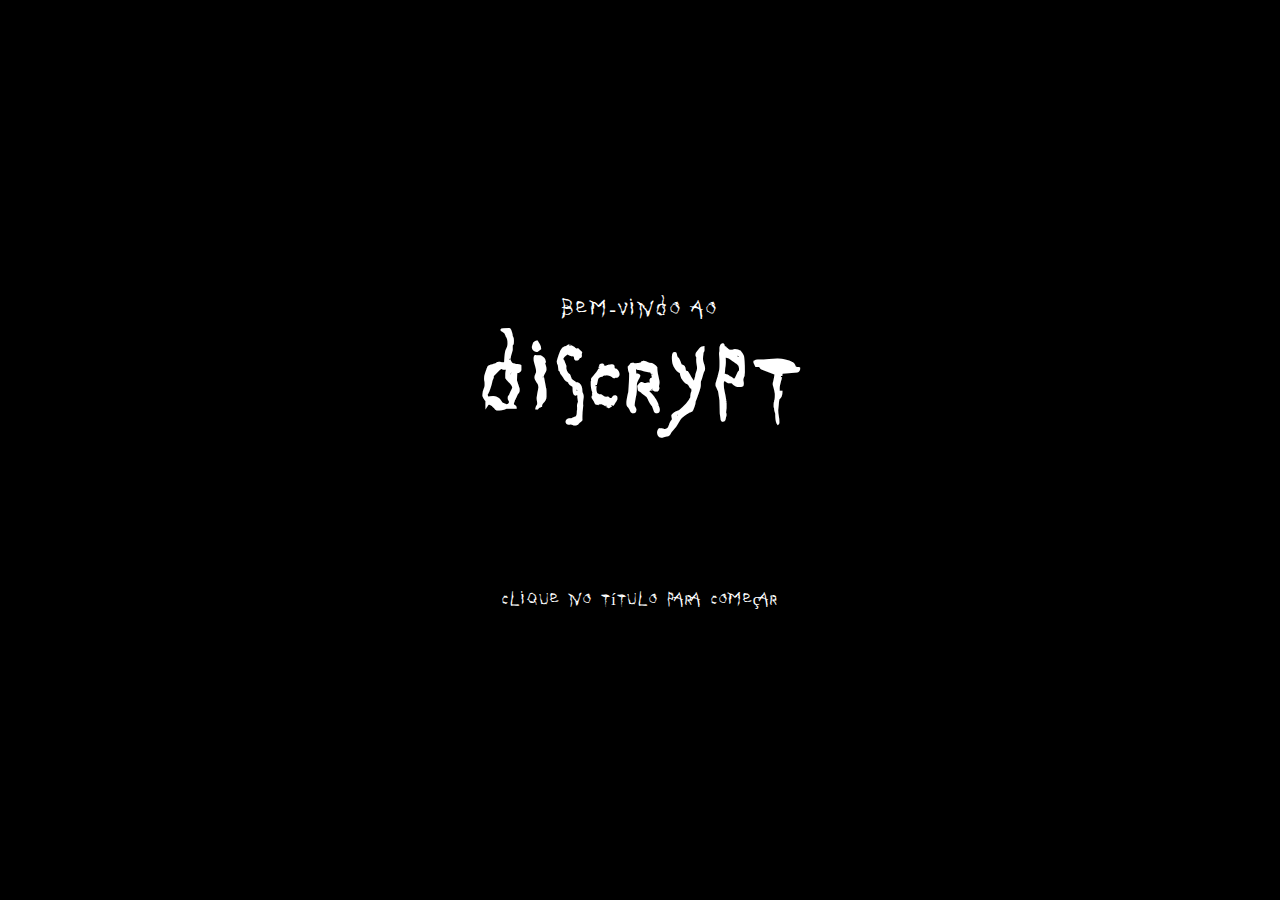
<file: DisCrypt/index.html>
<!DOCTYPE html>
<html lang="pt-BR">
<head>
    <meta charset="UTF-8">
    <meta name="viewport" content="width=device-width, initial-scale=1.0">
    <title>DisCrypt</title>
    <link rel="stylesheet" href="CSS/global.css">
    <link rel="stylesheet" href="CSS/menu.css">
</head>
<body>
    <div id="menu-container">
        <p id="welcome">Bem-vindo ao</p>
        <h1 id="game-title">DisCrypt</h1>
        <p id="instruction">Clique no <span id="specific-word">título</span> para começar</p>
    </div>
    <script src="JS/menu.js" defer></script>
</body>
</html>
</file>
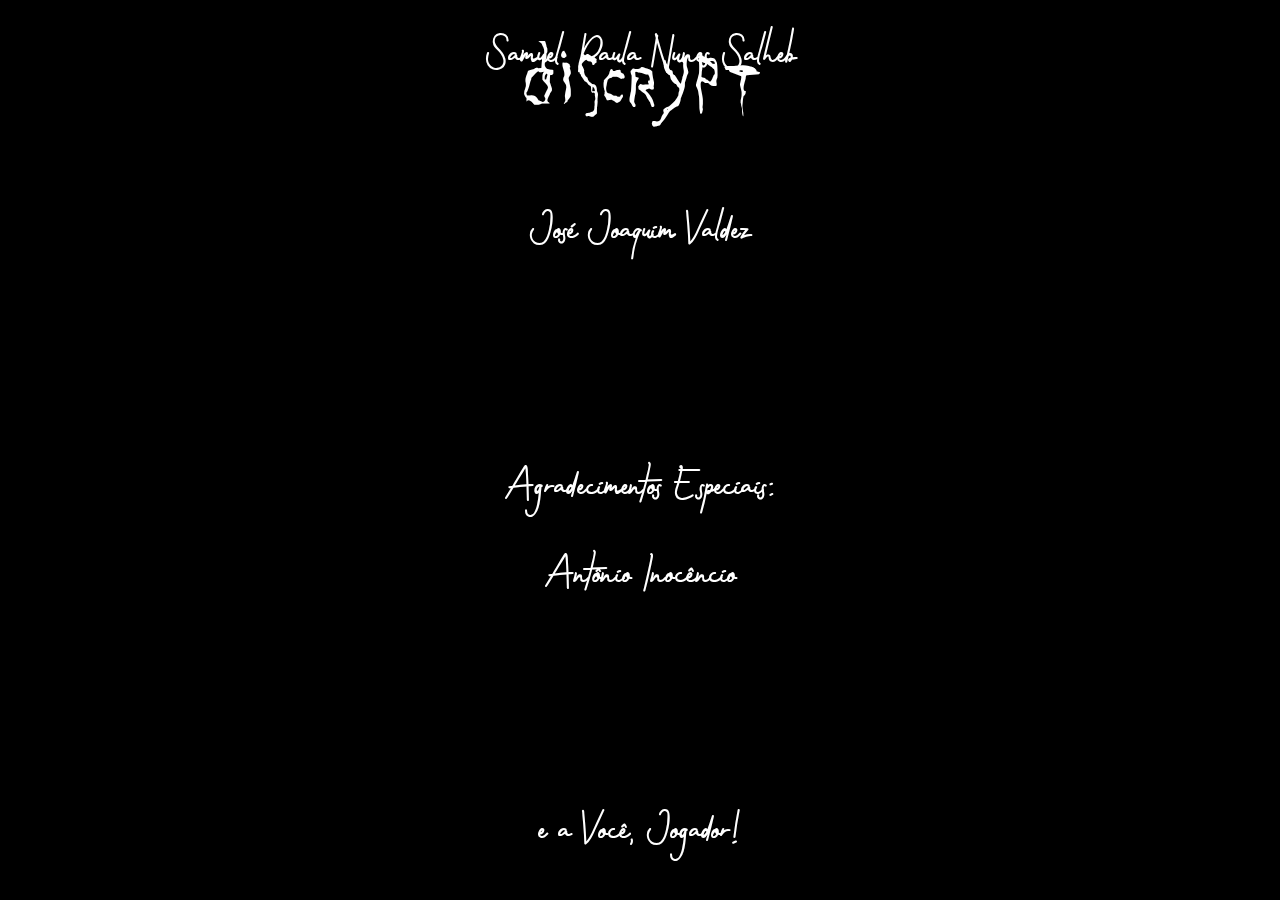
<file: DisCrypt/creditos.html>
<!DOCTYPE html>
<html lang="pt-BR">
<head>
    <meta charset="UTF-8">
    <meta name="viewport" content="width=device-width, initial-scale=1.0">
    <title>Créditos</title>
    <link rel="stylesheet" href="CSS/creditos.css">
</head>
<body>
    <div class="logo">DisCrypt</div>
    <div class="credits-container">
        <div class="credits">
            <p>Um jogo por:</p>
            <br>
            <br>
            <p>Victor de Pinho Sampaio</p>
            <br>
            <p>Lucas Coelho Mesquita</p>
            <br>
            <p>Samuel Paula Nunes Salheb</p>
            <br>
            <p>José Joaquim Valdez</p>
            <br>
            <br>
            <br>
            <p>Agradecimentos Especiais:</p>
            <p>Antônio Inocêncio</p>
            <br>
            <br>
            <br>
            <p>e a Você, Jogador!</p>
        </div>
    </div>
    <div class="thanks">Obrigado por Jogar!</div>
    <script src="JS/creditos.js"></script>
</body>
</html>
</file>
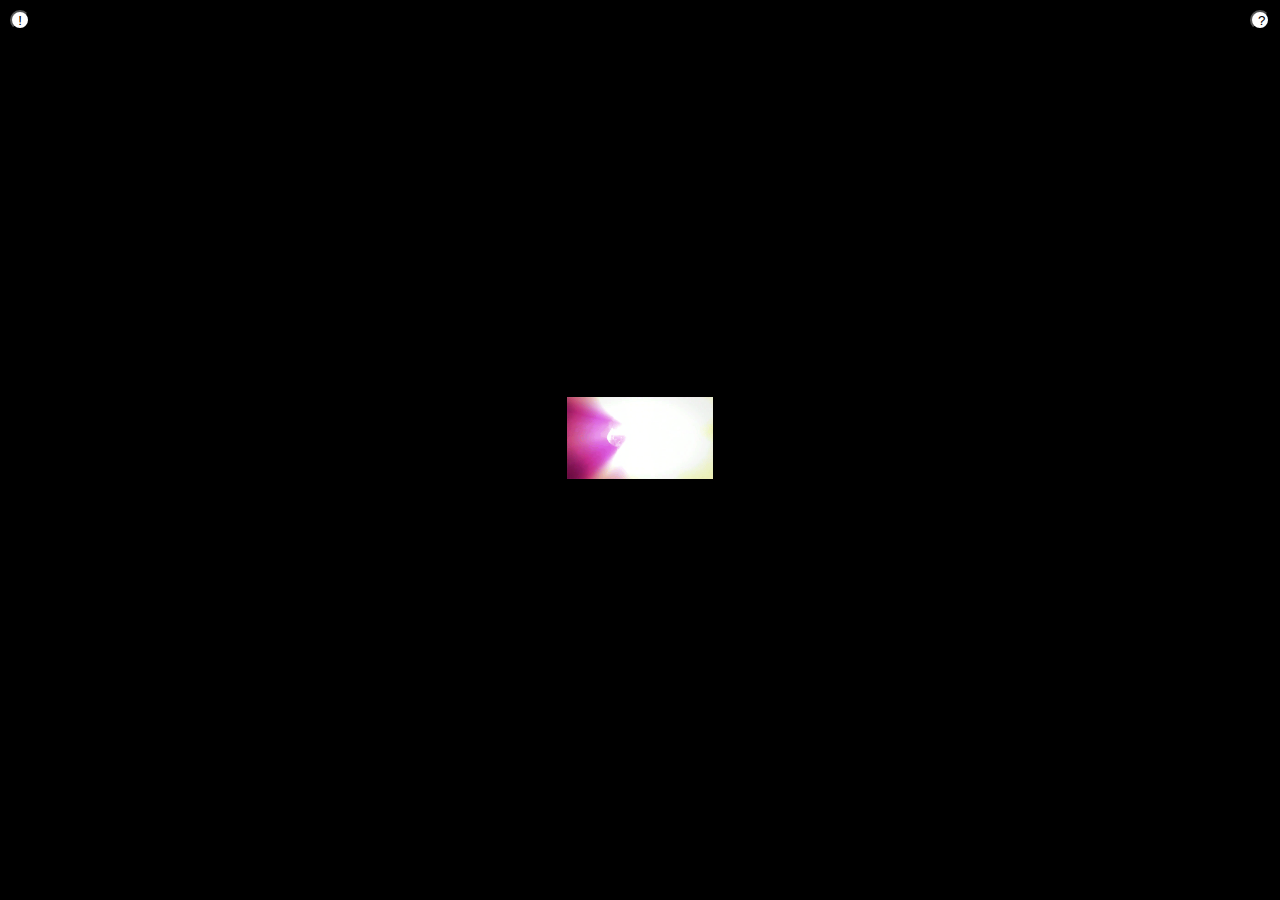
<file: DisCrypt/FaseEXT.html>
<!DOCTYPE html>
<html lang="pt-BR">
<head>
    <meta charset="UTF-8">
    <meta name="viewport" content="width=device-width, initial-scale=1.0">
    <title>Nada é o que parece.</title>
    <link rel="stylesheet" href="CSS/global.css">
    <link rel="stylesheet" href="CSS/faseEXT.css">
</head>
<center>
<body data-phase="faseEXT">
    <div id="faseEXT-container">
        <button class="hint-button-left" onclick="showHint()">!</button>
        <button class="hint-button" onclick="askPassword()">?</button>
        <img src="brnfck.gif" class="game-image">
    </div>
    <script src="JS/global.js" defer></script>
    <script src="JS/faseEXT.js" defer></script>
</center>
</body>
</html>
</file>
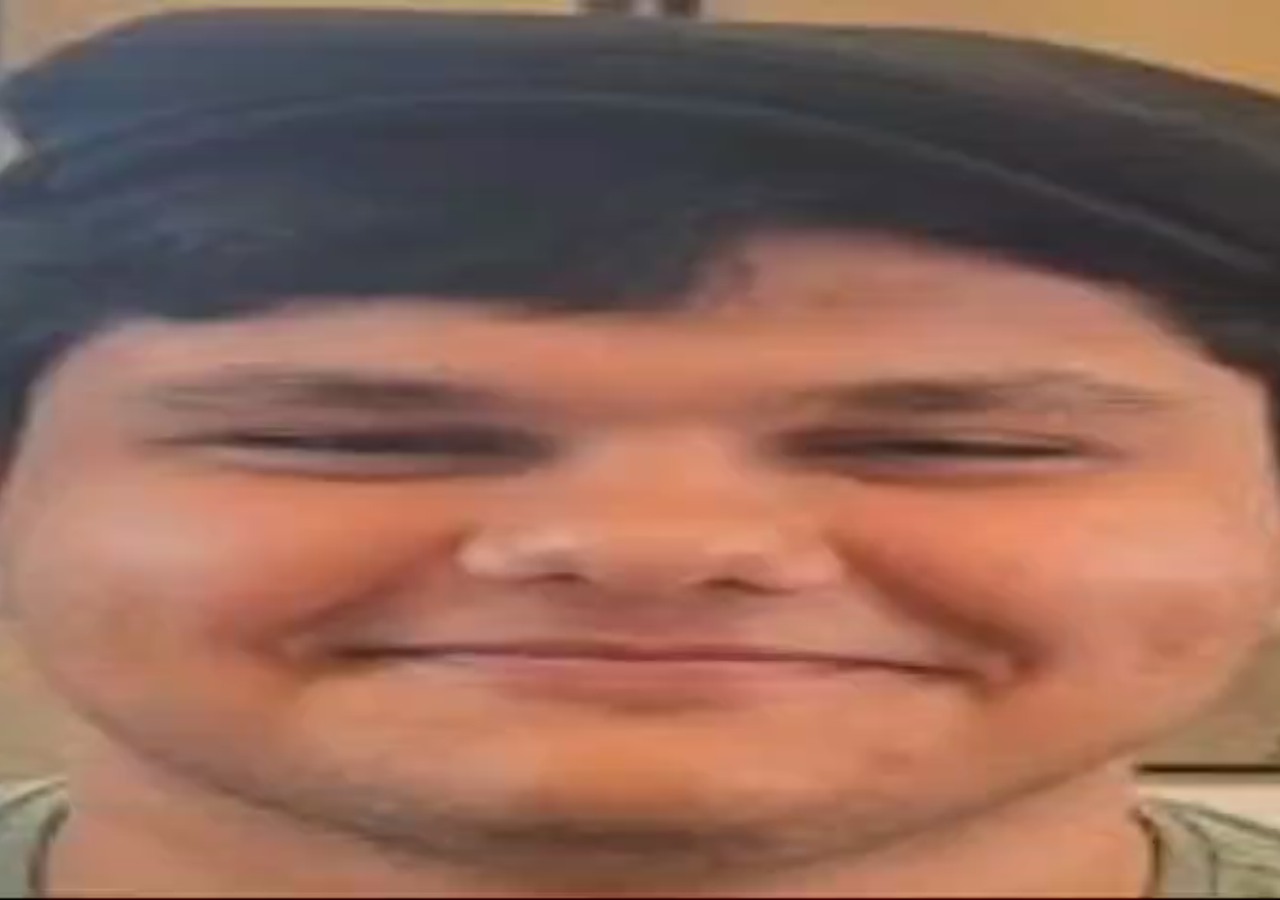
<file: DisCrypt/Fim.html>
<!DOCTYPE html>
<html lang="pt-BR">
<head>
    <meta charset="UTF-8">
    <meta name="viewport" content="width=device-width, initial-scale=1.0">
    <title>Fim</title>
    <style>
        body {
            margin: 0;
            padding: 0;
            background: black;
            display: flex;
            justify-content: center;
            align-items: center;
            height: 100vh;
            overflow: hidden;
        }
        video {
            width: 100%;
            height: 100%;
            object-fit: cover;
        }
    </style>
</head>
<body>
    <video id="video" autoplay playsinline>
        <source src="tonho.mp4" type="video/mp4">
        Seu navegador não suporta a reprodução de vídeos, você perdeu um jumpscare insano.
    </video>
    <script>
        const video = document.getElementById('video');

        // Tentar reproduzir o vídeo
        video.volume = 1.0; // Garante o volume máximo
        video.play().catch((error) => {
            console.error("Erro ao reproduzir o vídeo:", error);
        });

        // Redirecionar para FaseEXT.html após o término do vídeo
        video.addEventListener('ended', () => {
            window.location.href = "FaseEXT.html";
        });
    </script>
</body>
</html>
</file>
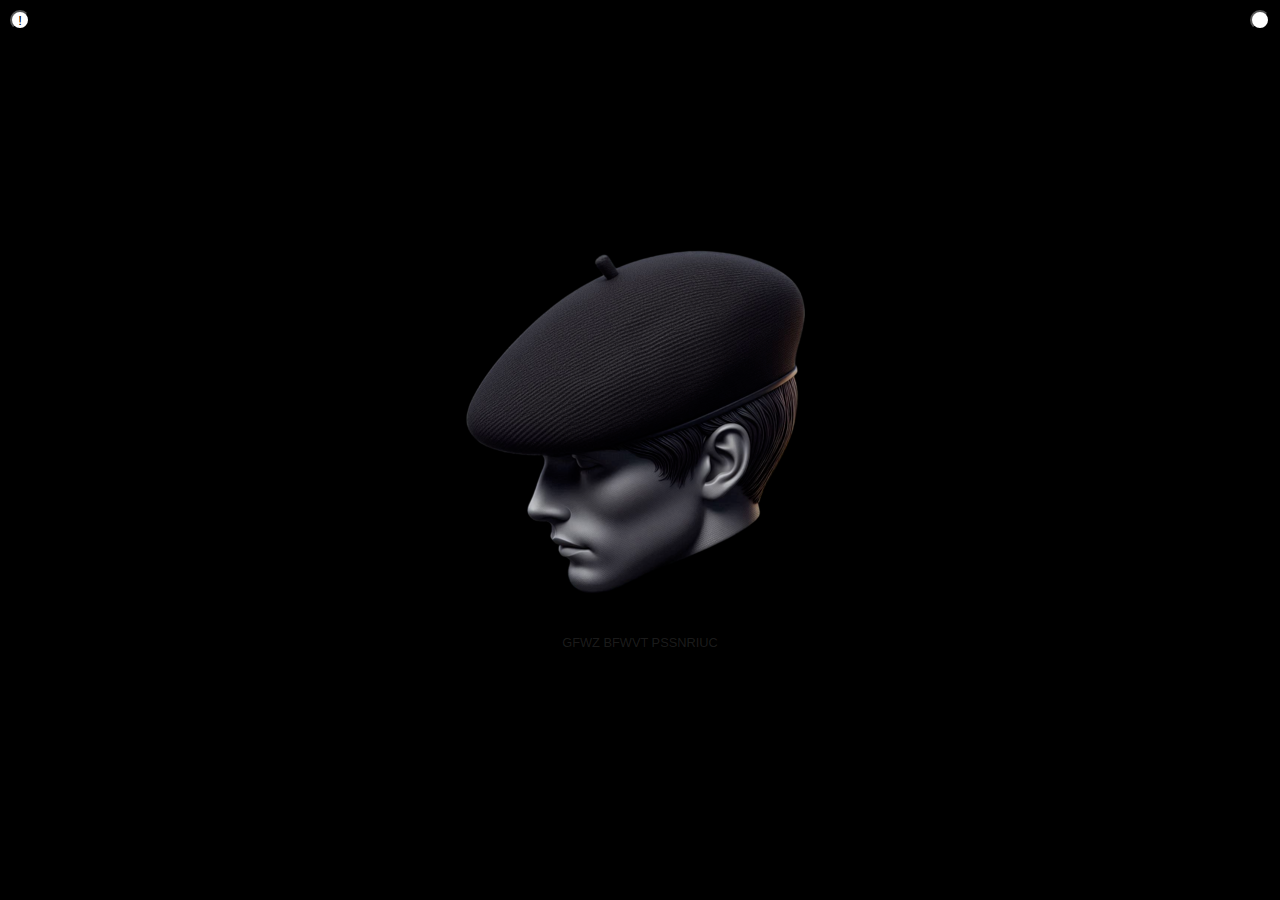
<file: DisCrypt/terceira.html>
<!DOCTYPE html>
<html lang="pt-BR">
<head>
    <meta charset="UTF-8">
    <meta name="viewport" content="width=device-width, initial-scale=1.0">
    <title>erenegiV</title>
    <link rel="stylesheet" href="CSS/global.css">
    <link rel="stylesheet" href="CSS/fase3.css">
</head>
<body data-phase="fase3">
    <div id="fase2-container">
        <button class="hint-button-left" onclick="showHint()">!</button>
        <button class="hint-button" onclick="askPassword()"></button>
        <img src="boina.png" class="game-image">
        <p id="hint">GFWZ BFWVT PSSNRIUC</p>
    </div>
    <script src="JS/global.js" defer></script>
    <script src="JS/fase3.js" defer></script>
</body>
</html>
</file>
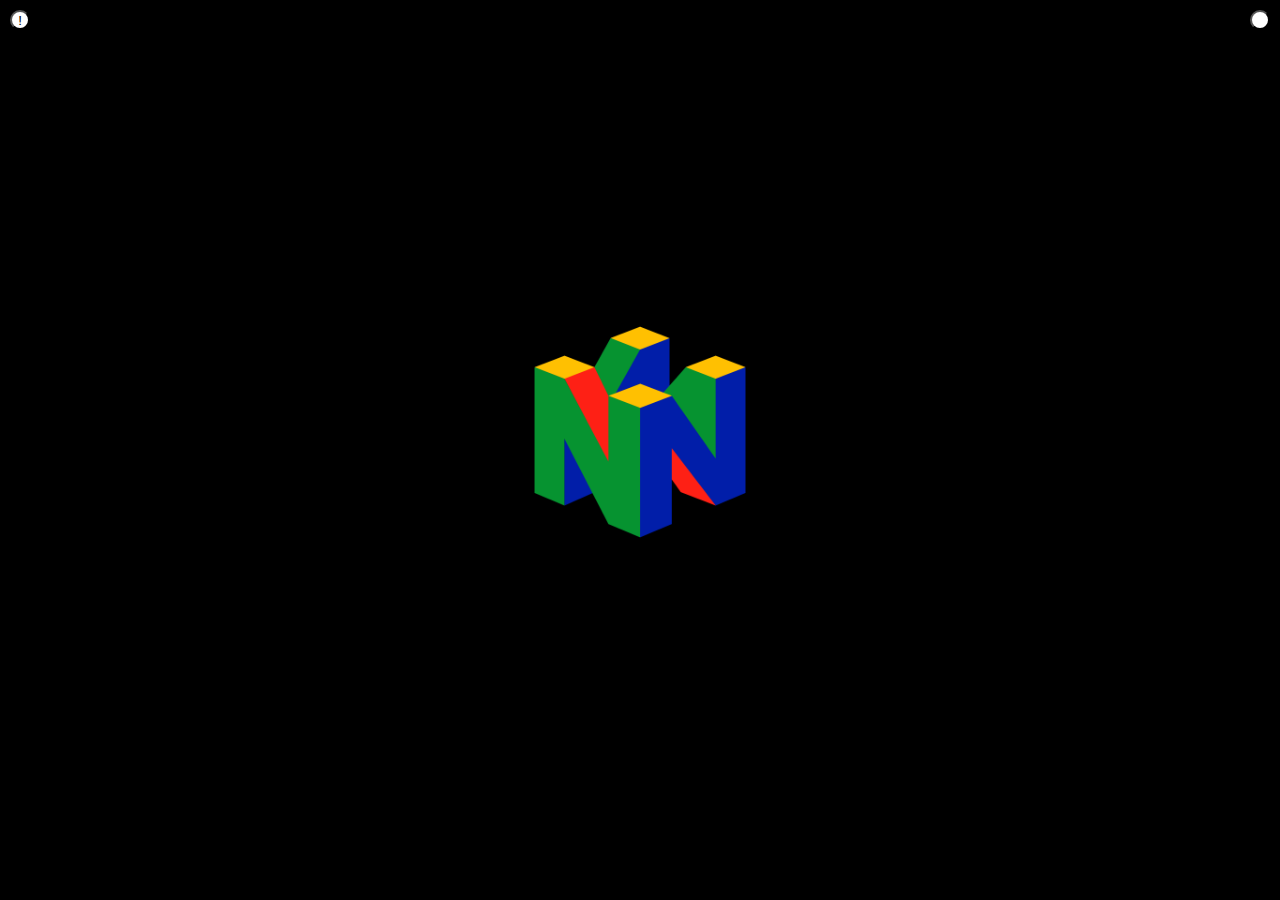
<file: DisCrypt/ultima.html>
<!DOCTYPE html>
<html lang="pt-BR">
<head>
    <meta charset="UTF-8">
    <meta name="viewport" content="width=device-width, initial-scale=1.0">
    <title>Q3RybCArIFUK</title>
    <link rel="stylesheet" href="CSS/global.css">
    <link rel="stylesheet" href="CSS/fase4.css">
</head>
<body data-phase="fase4">
    <div id="fase4-container">
        <button class="hint-button-left" onclick="showHint()">!</button>
        <button class="hint-button" onclick="askPassword()"></button>
        <img src="base.png" class="game-image">
        <p id="hint"></p>
    </div>
    <script src="JS/global.js" defer></script>
    <script src="JS/fase4.js" defer></script>
    <!-- aHR0cHM6Ly9pbWd1ci5jb20vYS9QOE14VEpY -->
</body>
</html>
</file>
<file: DisCrypt/CSS/global.css>
body {
    margin: 0;
    padding: 0;
    background-color: #000;
    color: #fff;
    font-family: Arial, sans-serif;
    display: flex;
    justify-content: center;
    align-items: center;
    height: 100vh;
    overflow: hidden;
}
</file>
<file: DisCrypt/CSS/menu.css>
@font-face {
    font-family: 'MecaGothix';
    src: url('MecaGothix.ttf') format('truetype');
}

body {
    margin: 0;
    padding: 0;
    font-family: 'MecaGothix', serif;
    background-color: #000;
    color: #fff;
    display: flex;
    justify-content: center;
    align-items: center;
    height: 100vh;
    overflow: hidden;
}

#menu-container {
    text-align: center;
}

#welcome {
    font-size: 20px;
    text-transform: uppercase;
    color: #fff;
    letter-spacing: 2px;
    margin-bottom: 5px;
}

h1 {
    font-size: 5rem;
    text-transform: uppercase;
    letter-spacing: 3px;
    text-align: center;
    transition: transform 0.3s ease-in-out, color 0.2s ease;
    cursor: pointer;
    margin: 0;
}

h1:hover {
    transform: scale(1.2);
    color: #ffffff;
}

h1:active {
    transform: scale(1.1) rotate(-3deg);
    color: #880000;
}

#instruction {
    font-size: 1rem;
    margin-top: 150px;
    color: #fff;
    letter-spacing: 1px;
}

#specific-word {
    cursor: pointer;
}
</file>
<file: DisCrypt/CSS/creditos.css>
@font-face {
    font-family: 'Gothenstone';
    src: url('Gothenstone.ttf') format('truetype');
}

@font-face {
    font-family: 'MecaGothix';
    src: url('MecaGothix.ttf') format('truetype');
}

body {
    margin: 0;
    padding: 0;
    background: black;
    color: white;
    font-family: 'Gothenstone', serif;
    overflow: hidden;
    display: flex;
    flex-direction: column;
    align-items: center;
    justify-content: flex-start;
    height: 100vh;
}

.logo {
    font-family: 'MecaGothix', serif;
    font-size: 4rem;
    margin-top: 20px;
    position: fixed;
    top: 20px;
}

.credits-container {
    width: 100%;
    text-align: center;
    position: absolute;
    bottom: 0;
    animation: scroll-up 15s linear forwards;
}

.credits {
    font-family: 'Gothenstone', serif;
    font-size: 3rem;
    line-height: 2.5rem;
}

@keyframes scroll-up {
    from {
        bottom: -100%;
    }
    to {
        bottom: 100%;
    }
}

.thanks {
    font-family: 'MecaGothix', serif;
    font-size: 3rem;
    opacity: 0;
    position: fixed;
    bottom: 50%;
    transform: translateY(50%);
    animation: fade-in 5s ease-in-out 14s forwards;
}

@keyframes fade-in {
    to {
        opacity: 1;
    }
}
</file>
<file: DisCrypt/CSS/faseEXT.css>
body {
    margin: 0;
    padding: 0;
    background-color: #000;
    color: #fff;
    font-family: Arial, sans-serif;
    display: flex;
    justify-content: center;
    align-items: center;
    height: 100vh;
    overflow: hidden;
}

#fase5-container {
    text-align: center;
}

.game-image {
    max-width: 30%;
    max-height: 30%;
    margin-bottom: 20px;
}

#hint {
    font-size: 0.8rem;
    color: rgba(0, 0, 0, 0.2);
}

.hint-button {
    position: absolute;
    top: 10px;
    right: 10px;
    width: 20px;
    height: 20px;
    background-color: #fff;
    border-radius: 50%;
    cursor: pointer;
    transition: transform 0.2s;
}

.hint-button:hover {
    transform: scale(1.2);
}

.hint-button-left {
    position: absolute;
    top: 10px;
    left: 10px;
    width: 20px;
    height: 20px;
    background-color: #fff;
    border-radius: 50%;
    cursor: pointer;
    transition: transform 0.2s;
}

.hint-button-left:hover {
    transform: scale(1.2);
}
</file>
<file: DisCrypt/CSS/fase3.css>
body {
    margin: 0;
    padding: 0;
    background-color: #000;
    color: #fff;
    font-family: Arial, sans-serif;
    display: flex;
    justify-content: center;
    align-items: center;
    height: 100vh;
    overflow: hidden;
}

#fase2-container {
    text-align: center;
}

.game-image {
    max-width: 600px;
    max-height: 80vh;
    margin-bottom: 20px;
}

#hint {
    font-size: 0.8rem;
    color: rgba(143, 143, 143, 0.2);
}

.hint-button {
    position: absolute;
    top: 10px;
    right: 10px;
    width: 20px;
    height: 20px;
    background-color: #fff;
    border-radius: 50%;
    cursor: pointer;
    transition: transform 0.2s;
}

.hint-button:hover {
    transform: scale(0.5);
}

.hint-button-left {
    position: absolute;
    top: 10px;
    left: 10px;
    width: 20px;
    height: 20px;
    background-color: #fff;
    border-radius: 50%;
    cursor: pointer;
    transition: transform 0.2s;
}

.hint-button-left:hover {
    transform: scale(1.2);
}
</file>
<file: DisCrypt/CSS/fase4.css>
body {
    margin: 0;
    padding: 0;
    background-color: #000;
    color: #fff;
    font-family: Arial, sans-serif;
    display: flex;
    justify-content: center;
    align-items: center;
    height: 100vh;
    overflow: hidden;
}

#fase4-container {
    text-align: center;
}

.game-image {
    max-width: 240px;
    max-height: 320px;
    margin-bottom: 20px;
}

#hint {
    font-size: 0.8rem;
    color: rgba(143, 143, 143, 0.2);
}

.hint-button {
    position: absolute;
    top: 10px;
    right: 10px;
    width: 20px;
    height: 20px;
    background-color: #fff;
    border-radius: 50%;
    cursor: pointer;
    transition: transform 0.2s;
}

.hint-button:hover {
    transform: scale(0.5);
}

.hint-button-left {
    position: absolute;
    top: 10px;
    left: 10px;
    width: 20px;
    height: 20px;
    background-color: #fff;
    border-radius: 50%;
    cursor: pointer;
    transition: transform 0.2s;
}

.hint-button-left:hover {
    transform: scale(1.2);
}
</file>
